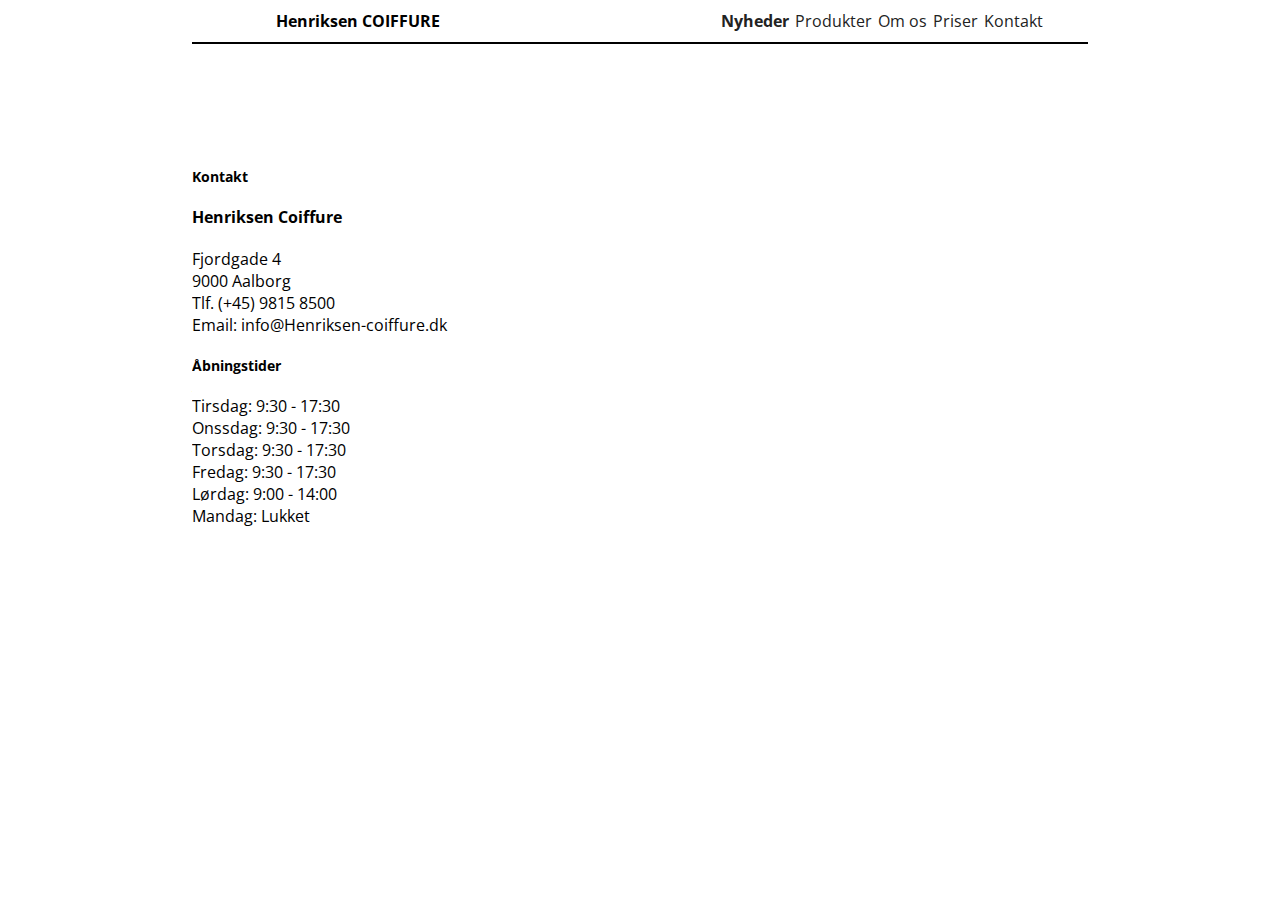
<file: admin.html>
<!DOCTYPE html>
<html lang="en">
  <head>
    <meta charset="UTF-8" />
    <meta name="viewport" content="width=device-width, initial-scale=1.0" />
    <meta
      name="description"
      content="some desc. waiting for customer to come back with what they want, suggest from me is none needs because this page should not be accessable outside the website"
    />
    <link rel="stylesheet" href="./css/style.css" />
    <title>Henriksen Coiffure - Admin</title>
  </head>
  <body>
    <div class="wrapper">
      <header>
        <div class="logo-text">
          <h1>Henriksen <span>Coiffure</span></h1>
        </div>
        <nav>
          <ul>
            <li><a href="#" class="active-page">Nyheder</a></li>
            <li><a href="#">Produkter</a></li>
            <li><a href="#">Om os</a></li>
            <li><a href="#">Priser</a></li>
            <li><a href="#">Kontakt</a></li>
          </ul>
        </nav>
      </header>
    <div class="top-divider"></div>

    <main>
        <div class="container">

        </div>
    </main>

  

        <footer>
            <div class="contact-info">
                <h2>Kontakt</h2>
                <p>Henriksen Coiffure</p>
                <p>Fjordgade 4</p>
                <p>9000 Aalborg</p>
                <p>Tlf. (+45) 9815 8500</p>
                <p>Email: info@Henriksen-coiffure.dk</p>
                <h2>Åbningstider</h2>
                <p>Tirsdag: 9:30 - 17:30</p>
                <p>Onssdag: 9:30 - 17:30</p>
                <p>Torsdag: 9:30 - 17:30</p>
                <p>Fredag: 9:30 - 17:30</p>
                <p>Lørdag: 9:00 - 14:00</p>
                <p>Mandag: Lukket</p>
            </div>
            <div class="google-map">
                <iframe class="actAsDiv" width="400" height="400" frameborder="0" scrolling="no" marginheight="0" marginwidth="0" src="https://maps.google.com/maps?f=q&amp;source=s_q&amp;hl=en&amp;q=Fjordgade%204%2C%209000%20Aalborg&amp;aq=0&amp;ie=UTF8&amp;t=m&amp;z=15&amp;iwloc=A&amp;output=embed"></iframe
                </div>
            </footer>
        </div>
        <script src="./js/users.js"></script>
  </body>
</html>
</file>
<file: css/style.css>
@import url("https://fonts.googleapis.com/css2?family=Open+Sans&display=swap");
* {
  margin: 0;
  padding: 0;
  -webkit-box-sizing: border-box;
          box-sizing: border-box;
}

html {
  scroll-behavior: smooth;
}

body {
  font-family: "Open Sans", sans-serif;
}

.background-dark {
  background-color: #eee;
}

.wrapper {
  width: 60%;
  margin: 0 auto;
}

.arrow-down {
  position: relative;
}

.arrow-down img {
  position: absolute;
  top: -10px;
  right: 20px;
  background-color: white;
  border-radius: 50px;
}

.arrow-up {
  position: relative;
}

.arrow-up img {
  position: absolute;
  top: -10px;
  right: 20px;
  background-color: white;
  border-radius: 50px;
}

header {
  width: 90%;
  display: -webkit-box;
  display: -ms-flexbox;
  display: flex;
  -webkit-box-pack: justify;
      -ms-flex-pack: justify;
          justify-content: space-between;
  -webkit-box-align: center;
      -ms-flex-align: center;
          align-items: center;
  margin: 0 auto;
}

header .logo-text {
  width: 30%;
  margin-top: 10px;
  margin-bottom: 10px;
  text-align: center;
  font-size: 0.5rem;
  font-weight: bold;
}

header .logo-text span {
  text-transform: uppercase;
}

header nav {
  width: 40%;
}

header nav ul {
  display: -webkit-box;
  display: -ms-flexbox;
  display: flex;
  -webkit-box-pack: justify;
      -ms-flex-pack: justify;
          justify-content: space-between;
}

header nav ul li {
  list-style: none;
}

header nav ul li a {
  text-decoration: none;
  color: #222;
}

.top-divider {
  height: 2px;
  border-bottom: 2px solid black;
}

.slideshow img {
  display: block;
  margin-left: auto;
  margin-right: auto;
  -o-object-fit: cover;
     object-fit: cover;
}

.about-section {
  margin-top: 50px;
  padding-bottom: 50px;
}

.about-section h2 {
  font-size: 0.9rem;
  margin-bottom: 20px;
}

main {
  margin-top: 50px;
}

main .instagram-main h2 {
  font-size: 0.9rem;
  margin-bottom: 20px;
}

main .instagram-main .instagram-images {
  display: -ms-grid;
  display: grid;
  -ms-grid-columns: (1fr)[3];
      grid-template-columns: repeat(3, 1fr);
  -ms-grid-rows: (1fr)[2];
      grid-template-rows: repeat(2, 1fr);
  -webkit-column-gap: 10px;
          column-gap: 10px;
  row-gap: 10px;
  padding-bottom: 50px;
}

main .instagram-main .instagram-images img {
  -o-object-fit: fit;
     object-fit: fit;
  width: 100%;
  max-height: 100%;
}

main .instagram-main .instagram-images .instagram-image {
  position: relative;
  color: white;
  text-align: center;
}

main .instagram-main .instagram-images .instagram-image .panel {
  position: absolute;
  top: 0;
  left: 0;
  width: 100%;
  height: 100%;
}

main .instagram-main .instagram-images .instagram-image .panel .icons {
  display: none;
}

main .instagram-main .instagram-images .instagram-image .panel:hover {
  background-color: rgba(0, 0, 0, 0.5);
}

main .instagram-main .instagram-images .instagram-image .panel:hover .icons {
  display: inline;
}

main .instagram-main .instagram-images .instagram-image .panel .eye {
  position: absolute;
  top: 50%;
  left: 50%;
  -webkit-transform: translate(-50%, -50%);
          transform: translate(-50%, -50%);
}

main .instagram-main .instagram-images .instagram-image .panel .comment {
  position: absolute;
  bottom: 8px;
  left: 16px;
}

main .instagram-main .instagram-images .instagram-image .panel .heart {
  position: absolute;
  bottom: 8px;
  left: 50%;
  -webkit-transform: translate(-50%);
          transform: translate(-50%);
}

main .instagram-main .instagram-images .instagram-image .panel .instagram {
  position: absolute;
  bottom: 8px;
  right: 16px;
}

main .products-main {
  padding-top: 50px;
  padding-bottom: 50px;
}

main .products-main h2 {
  font-size: 0.9rem;
  margin-bottom: 20px;
}

main .products-main .products-images {
  padding-top: 30px;
  display: -ms-grid;
  display: grid;
  -ms-grid-columns: (1fr)[3];
      grid-template-columns: repeat(3, 1fr);
  -ms-grid-rows: (1fr)[2];
      grid-template-rows: repeat(2, 1fr);
  row-gap: 20px;
  /* The flip card container - set the width and height to whatever you want. 
      We have added the border property to demonstrate that the flip itself goes 
      out of the box on hover (remove perspective if you don't want the 3D effect */
}

main .products-main .products-images .flip-card {
  background-color: transparent;
  width: 300px;
  height: 300px;
  border: 1px solid #f1f1f1;
  -webkit-perspective: 1000px;
          perspective: 1000px;
  /* Remove this if you don't want the 3D effect */
  /* Do an horizontal flip when you move the mouse over the flip box container */
  /* This container is needed to position the front and back side */
}

main .products-main .products-images .flip-card:hover .flip-card-inner {
  -webkit-transform: rotateY(180deg);
          transform: rotateY(180deg);
}

main .products-main .products-images .flip-card .flip-card-inner {
  position: relative;
  width: 100%;
  height: 100%;
  text-align: center;
  -webkit-transition: -webkit-transform 0.8s;
  transition: -webkit-transform 0.8s;
  transition: transform 0.8s;
  transition: transform 0.8s, -webkit-transform 0.8s;
  -webkit-transform-style: preserve-3d;
          transform-style: preserve-3d;
  /*Specifies that child elements will preserve its 3D position */
  /* Position the front and back side */
  /* Style the front side (fallback if image is missing) */
  /* Style the back side */
}

main .products-main .products-images .flip-card .flip-card-inner .flip-card-front,
main .products-main .products-images .flip-card .flip-card-inner .flip-card-back {
  position: absolute;
  width: 100%;
  height: 100%;
  -webkit-backface-visibility: hidden;
  /* Safari */
  backface-visibility: hidden;
  /* elementets bagside er "gemt" */
}

main .products-main .products-images .flip-card .flip-card-inner .flip-card-front {
  background-color: #bbb;
  color: black;
}

main .products-main .products-images .flip-card .flip-card-inner .flip-card-back {
  background-color: black;
  color: white;
  -webkit-transform: rotateY(180deg);
          transform: rotateY(180deg);
}

main .employees {
  margin-top: 50px;
  display: -webkit-box;
  display: -ms-flexbox;
  display: flex;
  padding-bottom: 50px;
}

main .employees article {
  display: -webkit-box;
  display: -ms-flexbox;
  display: flex;
  -webkit-box-pack: space-evenly;
      -ms-flex-pack: space-evenly;
          justify-content: space-evenly;
  -webkit-box-align: start;
      -ms-flex-align: start;
          align-items: flex-start;
  width: 48%;
}

main .employees article img {
  width: 50%;
}

main .employees article p {
  width: 38%;
  margin: 10px;
}

.prices {
  padding-top: 50px;
  padding-bottom: 50px;
}

.prices h2 {
  font-size: 0.9rem;
  margin-bottom: 20px;
}

.prices h3 {
  font-size: 0.9rem;
  margin-bottom: 20px;
}

.prices h3:last-of-type {
  margin-top: 20px;
}

footer {
  margin-top: 50px;
  display: -webkit-box;
  display: -ms-flexbox;
  display: flex;
  -webkit-box-pack: justify;
      -ms-flex-pack: justify;
          justify-content: space-between;
  -webkit-box-align: center;
      -ms-flex-align: center;
          align-items: center;
}

footer h2 {
  font-size: 0.9rem;
  margin-bottom: 20px;
}

footer h2:last-of-type {
  margin-top: 20px;
}

footer p:nth-of-type(1) {
  font-weight: bold;
  margin-bottom: 20px;
}

.active-page {
  font-weight: bolder;
}

.container {
  display: -ms-grid;
  display: grid;
  -ms-grid-columns: (1fr)[3];
      grid-template-columns: repeat(3, 1fr);
  gap: 10px;
}

.container article {
  width: 100%;
  line-height: 2.5rem;
  border: 2px solid black;
  border-radius: 10px;
  -webkit-box-shadow: 5px 5px 14px -9px rgba(0, 0, 0, 0.75);
  box-shadow: 5px 5px 10px -5px rgba(61, 45, 45, 0.75);
  padding: 10px;
}

.container article img {
  display: block;
  margin-left: auto;
  margin-right: auto;
}

.container article span {
  font-weight: bold;
}

@media screen and (max-width: 1400px) {
  .wrapper {
    width: 70%;
  }
}

@media screen and (max-width: 1200px) {
  .wrapper {
    width: 80%;
  }
}

@media screen and (max-width: 1100px) {
  .wrapper {
    width: 90%;
  }
}

@media screen and (max-width: 1000px) {
  main .products-main .products-images {
    -ms-grid-columns: (1fr)[2];
        grid-template-columns: repeat(2, 1fr);
  }
  main .products-main .products-images .flip-card {
    margin: 0 auto;
  }
}

@media screen and (max-width: 900px) {
  header {
    -webkit-box-orient: vertical;
    -webkit-box-direction: normal;
        -ms-flex-direction: column;
            flex-direction: column;
  }
  header .logo-text {
    width: 100%;
  }
  header nav {
    width: 100%;
  }
  main .instagram-main .instagram-images {
    -ms-grid-columns: (1fr)[2];
        grid-template-columns: repeat(2, 1fr);
  }
  main .employees {
    -webkit-box-orient: vertical;
    -webkit-box-direction: normal;
        -ms-flex-direction: column;
            flex-direction: column;
  }
  main .employees article {
    width: 100%;
    margin-bottom: 20px;
  }
  .container {
    -ms-grid-columns: (1fr)[2];
        grid-template-columns: repeat(2, 1fr);
  }
}

@media screen and (max-width: 600px) {
  .wrapper {
    width: 90%;
  }
  main .products-main .products-images {
    -ms-grid-columns: 1fr;
        grid-template-columns: 1fr;
  }
  footer {
    -webkit-box-orient: vertical;
    -webkit-box-direction: normal;
        -ms-flex-direction: column;
            flex-direction: column;
  }
  footer .google-map {
    margin-top: 20px;
  }
}

@media screen and (max-width: 500px) {
  header nav ul {
    -webkit-box-orient: vertical;
    -webkit-box-direction: normal;
        -ms-flex-direction: column;
            flex-direction: column;
    -webkit-box-align: center;
        -ms-flex-align: center;
            align-items: center;
  }
  header nav ul li {
    margin: 10px;
  }
  main .instagram-main .instagram-images {
    -ms-grid-columns: 1fr;
        grid-template-columns: 1fr;
  }
  main .employees article {
    -webkit-box-orient: vertical;
    -webkit-box-direction: normal;
        -ms-flex-direction: column;
            flex-direction: column;
    -webkit-box-align: center;
        -ms-flex-align: center;
            align-items: center;
  }
  main .employees article p {
    width: 100%;
  }
  .container {
    -ms-grid-columns: 1fr;
        grid-template-columns: 1fr;
  }
}
/*# sourceMappingURL=style.css.map */
</file>
